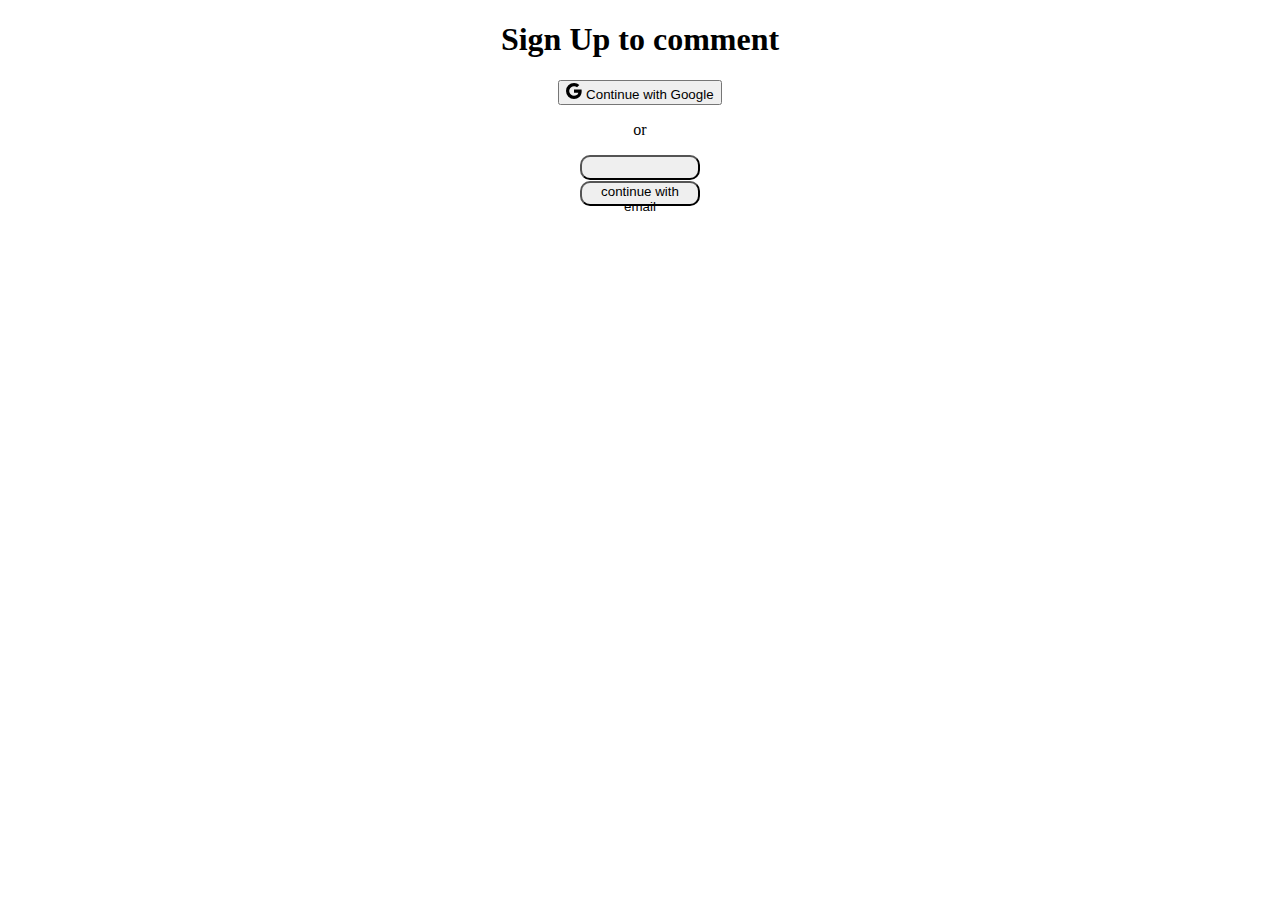
<file: log.html>
<!DOCTYPE html>
<html>
<head>
     <link rel="stylesheet" type="text/css" href="style.css">

</head>
<body>
    <div class="card d-flex flex-column justify-content-center">
        <h1>Sign Up to comment</h1>
        <button>
        <svg xmlns="http://www.w3.org/2000/svg" width="16" height="16" fill="currentColor" class="bi bi-google" viewBox="0 0 16 16">
          <path d="M15.545 6.558a9.4 9.4 0 0 1 .139 1.626c0 2.434-.87 4.492-2.384 5.885h.002C11.978 15.292 10.158 16 8 16A8 8 0 1 1 8 0a7.7 7.7 0 0 1 5.352 2.082l-2.284 2.284A4.35 4.35 0 0 0 8 3.166c-2.087 0-3.86 1.408-4.492 3.304a4.8 4.8 0 0 0 0 3.063h.003c.635 1.893 2.405 3.301 4.492 3.301 1.078 0 2.004-.276 2.722-.764h-.003a3.7 3.7 0 0 0 1.599-2.431H8v-3.08z"/>
        </svg>
        Continue with Google</button>
        <p class="mt-2">or</p>
        <div class="d-flex flex-column">
        <button placeholder=EMAIL class="buttn1"></button>
        </div>
        <div>
            <button class="buttn2">continue with email</button>
        </div>
        

    </div>
    
</body>
</html>
</file>
<file: style.css>
.card{
    text-align:center;
    font-family:Roboto;

}

.buttn{
    height:25px;
    width:120px;
}

.buttn1{
    color:grey;
    border-radius:10px;
    height:25px;
    width:120px;
}

.buttn2{
    color:black;
    border-radius:10px;
    height:25px;
    width:120px;
}
</file>
